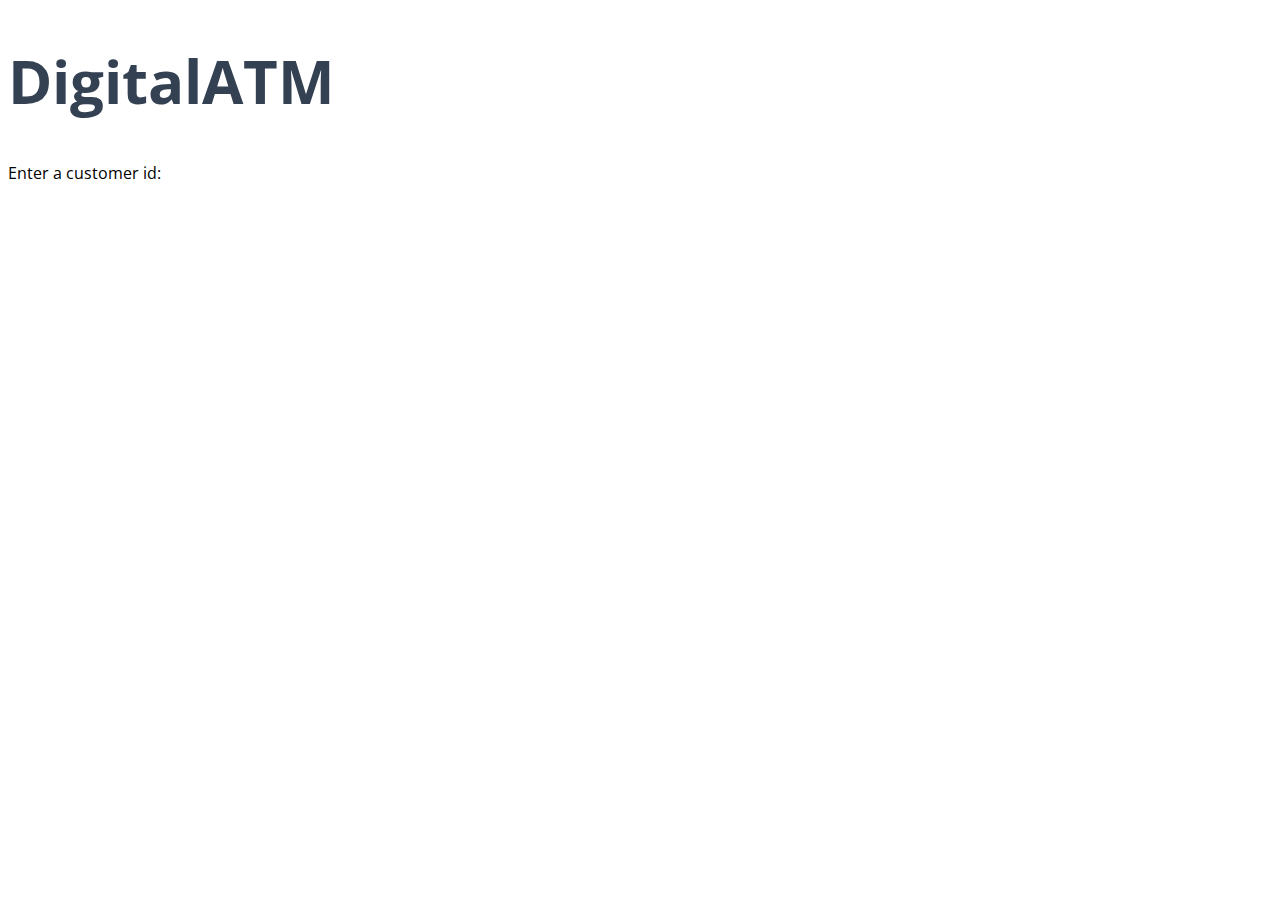
<file: index.html>
<!DOCTYPE html>
<html lang="en">
  <head>
    <meta charset="utf-8">
    <title>Hello, World!</title>
    <link href='http://fonts.googleapis.com/css?family=Open+Sans' rel='stylesheet' type='text/css'>
    <link href='styles.css' rel='stylesheet' type='text/css'>
  </head>
  <body>
    <h1>DigitalATM</h1>
    <p class="main">
      Enter a customer id:
    </p>
  </body>
</html>
</file>
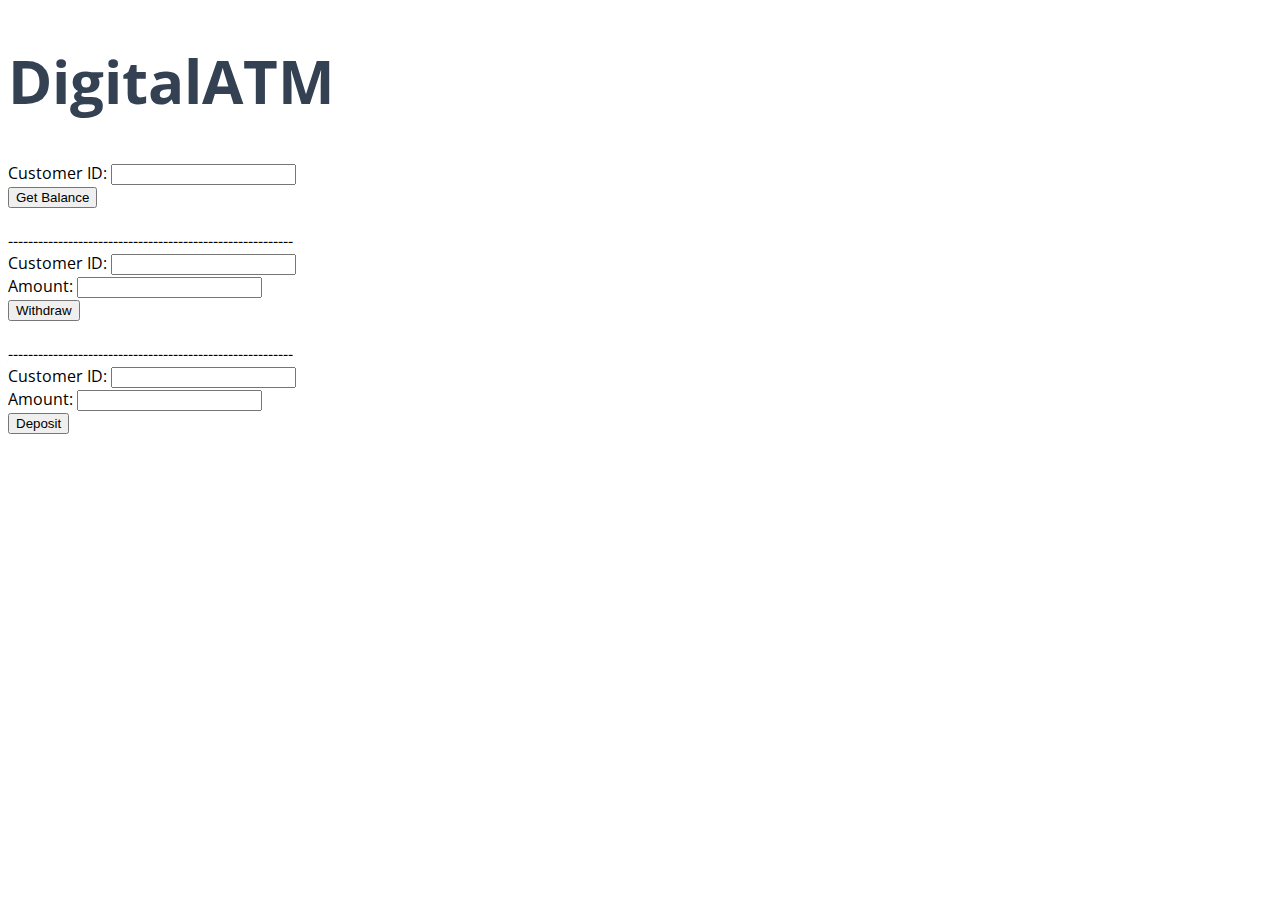
<file: debug.html>
<!DOCTYPE html>
<html lang="en">
  <head>
    <meta charset="utf-8">
    <title>Hello, World!</title>
    <link href='http://fonts.googleapis.com/css?family=Open+Sans' rel='stylesheet' type='text/css'>
    <link href='styles.css' rel='stylesheet' type='text/css'>
  </head>
  <body>
    <h1>DigitalATM</h1>
    <form action="/balance" method="post">
      Customer ID: <input type="text" name="customerID"><br>
      <input type="submit" value="Get Balance">
    </form>
<br>---------------------------------------------------------<br>
    <form action="/withdraw" method="post">
      Customer ID: <input type="text" name="customerID"><br>
      Amount: <input type="text" name="amount"><br>
      <input type="submit" value="Withdraw">
    </form>
<br>---------------------------------------------------------<br>
    <form action="/deposit" method="post">
      Customer ID: <input type="text" name="customerID"><br>
      Amount: <input type="text" name="amount"><br>
      <input type="submit" value="Deposit">
    </form>

  </body>
</html>
</file>
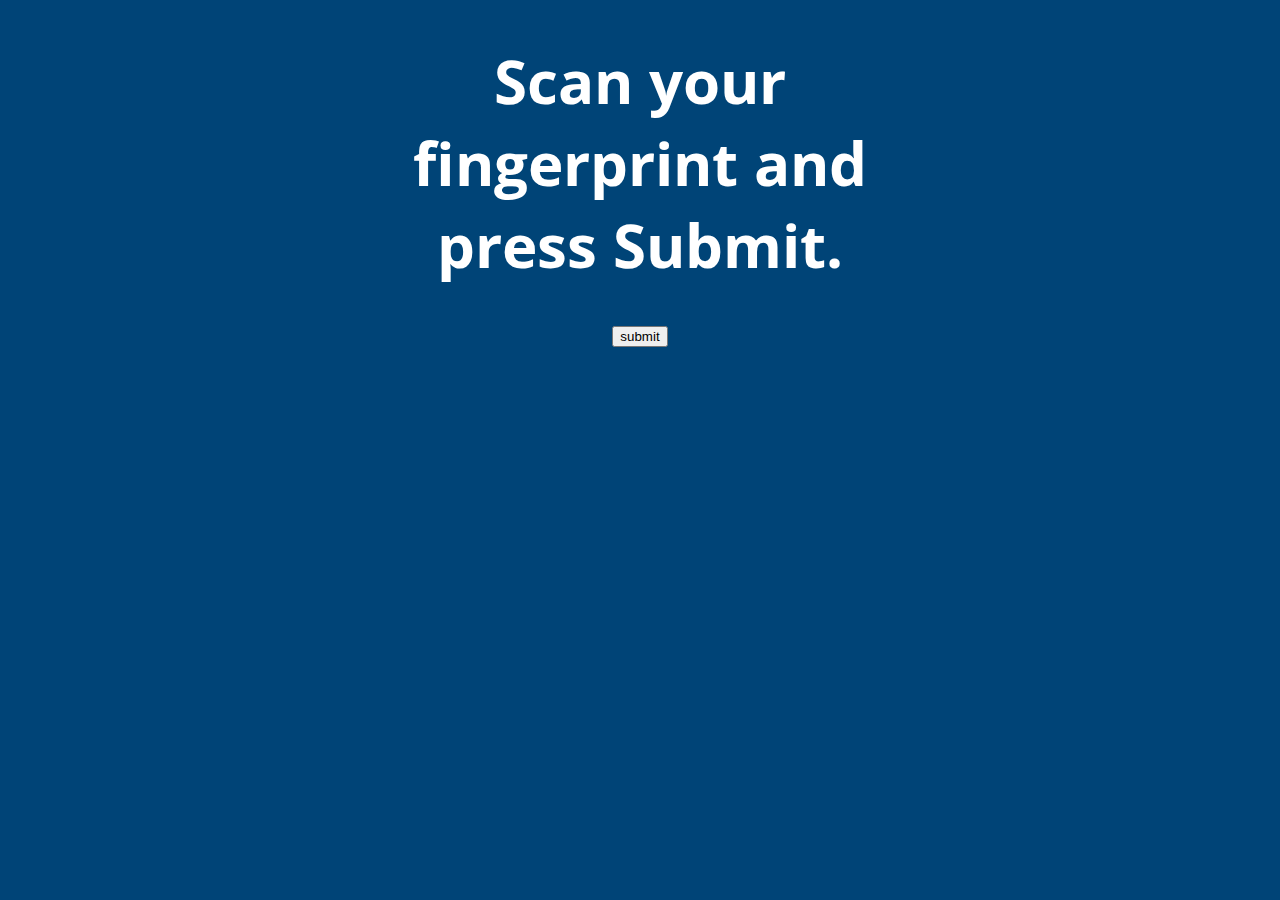
<file: hold.html>
<!DOCTYPE html>
<html lang="en">
  <head>
    <meta charset="utf-8">
    <title>Digital ATM</title>
    <link href='http://fonts.googleapis.com/css?family=Open+Sans' rel='stylesheet' type='text/css'>
  </head>
 <body style="background-color:#004477;">
        <div id="container" style="width:500px;text-align:center;margin: 0 auto;">
        <h1 style="color:#ffffff;font-family: 'Open Sans', sans-serif;font-size: 60px;">
            Scan your fingerprint and press Submit.
        </h1>
        <form action="/menu" method="get">
            <input type="submit" value="submit"/>
        </form>
        </div>
</body>
</html>
</file>
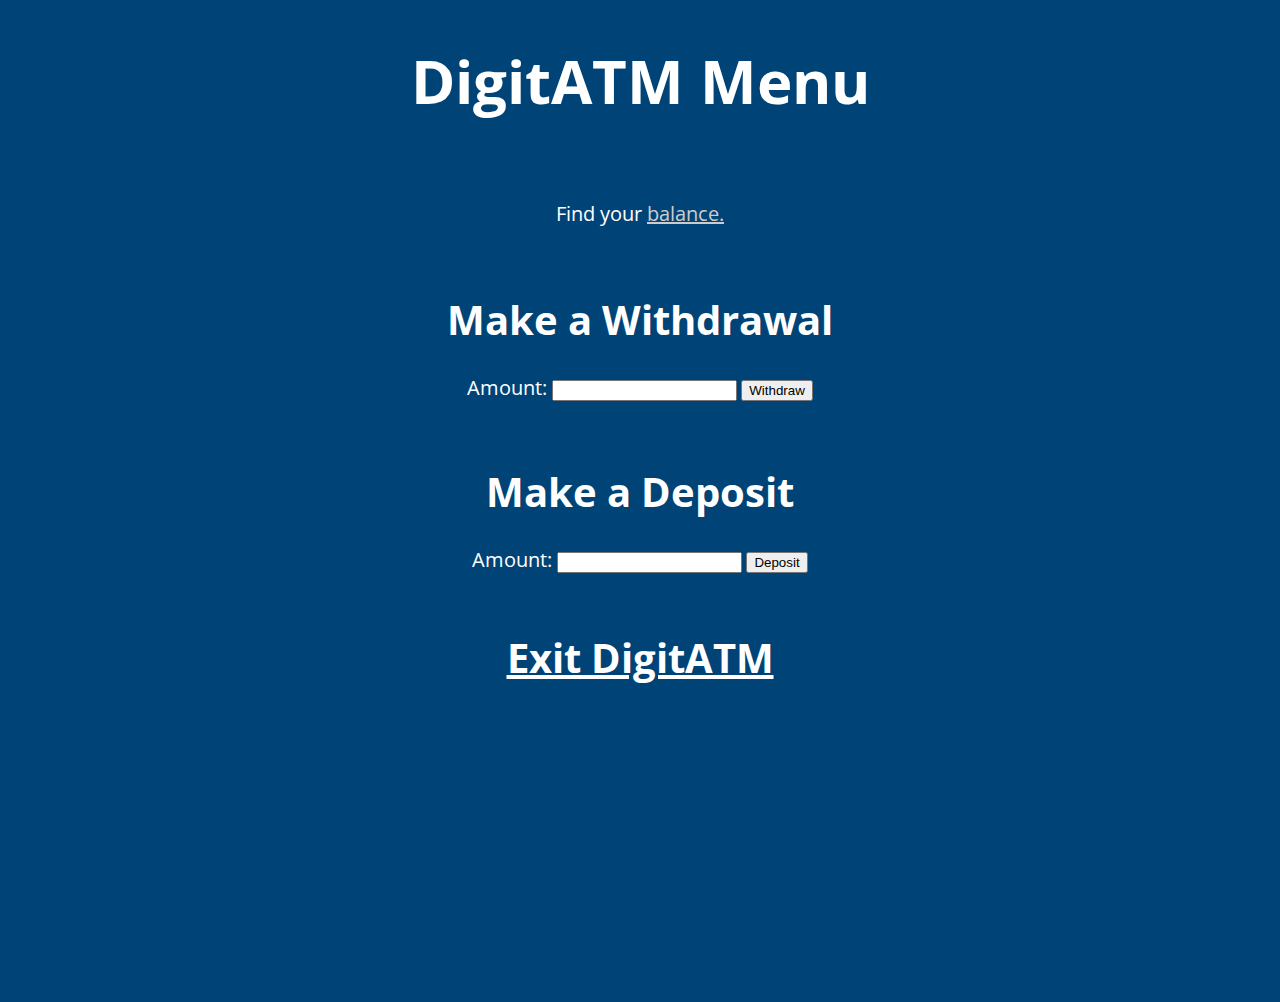
<file: menu.html>
<!DOCTYPE html>
<html lang="en">
  <head>
    <meta charset="utf-8">
    <title>Digital ATM</title>
    <link href='http://fonts.googleapis.com/css?family=Open+Sans' rel='stylesheet' type='text/css'>
  </head>
  <body style="background-color:#004477;">
  	<div id="container" style="width:500px;text-align:center;margin: 0 auto;">
        <h1 style="color:#ffffff;font-family: 'Open Sans', sans-serif;font-size: 60px;">
            DigitATM Menu
        </h1>
        <br>
        <p style="color:#ffffff;font-family: 'Open Sans', sans-serif;font-size: 20px;"> 
        	Find your <a style="color:#cccccc;font-family: 'Open Sans', sans-serif;font-size: 20px;" href='/balance'>balance.</a>
        </p>
        <br> <h1 style="color:#ffffff;font-family: 'Open Sans', sans-serif;font-size: 40px;">
        	Make a Withdrawal
    	</h1>
        <form action="/withdraw" method="post">
      	<span style="color:#ffffff;font-family: 'Open Sans', sans-serif;font-size: 20px;"> Amount: </span><input type="text" name="amount">
     			<input type="submit" value="Withdraw">
    	</form>
    	<br><br> <h1 style="color:#ffffff;font-family: 'Open Sans', sans-serif;font-size: 40px;">
    		Make a Deposit
    	</h1>
        <form action="/deposit" method="post">
      		<span style="color:#ffffff;font-family: 'Open Sans', sans-serif;font-size: 20px;"> Amount: </span><input type="text" name="amount">
      		<input type="submit" value="Deposit">
    	</form>
    	<br><br> <h1><a href="/" style="color:#ffffff;font-family: 'Open Sans', sans-serif;font-size: 40px;">
    		Exit DigitATM
    	</a></h1>
    	<br><br><br><br><br><br><br><br><br><br><br><br><br><br><br><br>
    </div>
  </body>
</html>
</file>
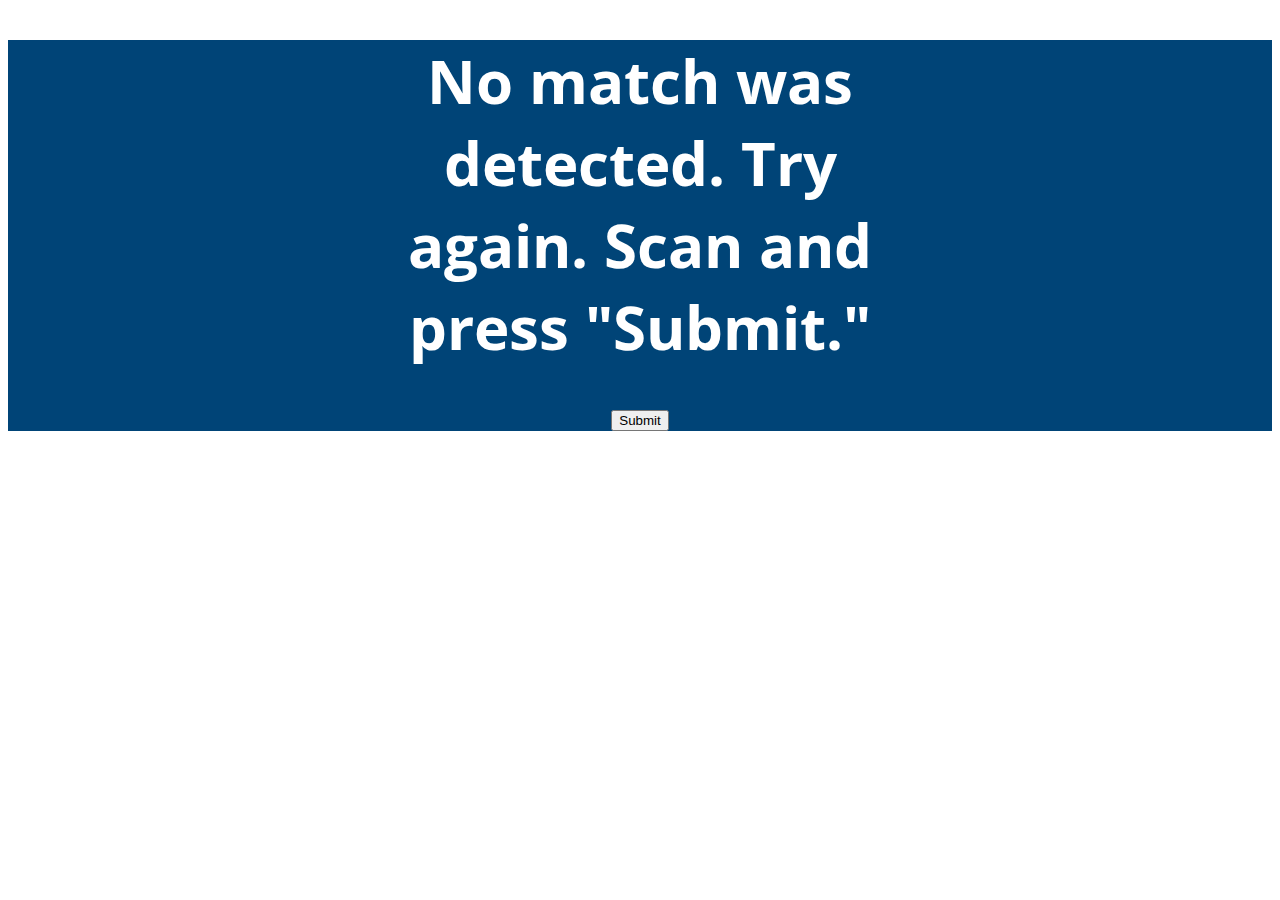
<file: nomatch.html>
<!DOCTYPE html>
<html lang="en">
  <head>
    <meta charset="utf-8">
    <title>Digital ATM</title>
    <link href='http://fonts.googleapis.com/css?family=Open+Sans' rel='stylesheet' type='text/css'>
    <link href='styles.css' rel='stylesheet' type='text/css'>
  </head>
  <body>
    <div id="bigbluebox">
        <div id="container">
        <h1 style="color:#ffffff;">
            No match was detected. Try again. Scan and press "Submit."
        </h1>
        <form action="/menu" method="get">
            <input type="submit" value="Submit"/>
        </form>
        </div>
    </div>
  </body>
</html>
</file>
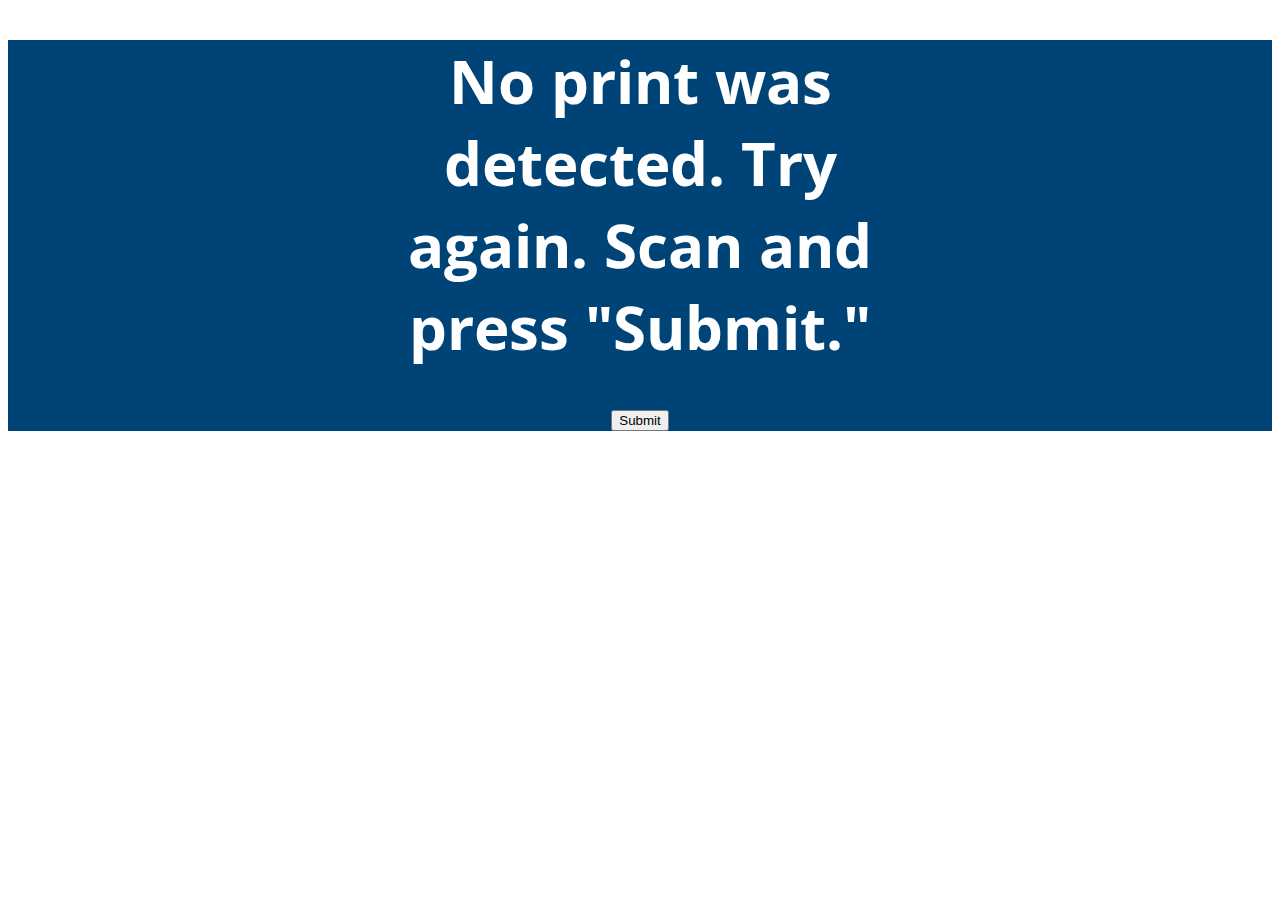
<file: tryagain.html>
<!DOCTYPE html>
<html lang="en">
  <head>
    <meta charset="utf-8">
    <title>Digital ATM</title>
    <link href='http://fonts.googleapis.com/css?family=Open+Sans' rel='stylesheet' type='text/css'>
    <link href='styles.css' rel='stylesheet' type='text/css'>
  </head>
  <body>
    <div id="bigbluebox">
        <div id="container">
        <h1 style="color:#ffffff;">
            No print was detected. Try again. Scan and press "Submit."
        </h1>
        <form action="/menu" method="get">
            <input type="submit" value="Submit"/>
        </form>
        </div>
    </div>
  </body>
</html>
</file>
<file: styles.css>
body, h1, p {
    font-family: 'Open Sans', sans-serif;
}
h1 {
    font-size: 60px;
    color: #344153;
}
h2 {
    height: 60px;
    color: #ce2e32;
}

#bigbluebox {
    background-color:#004477;
}

#bigredbox {
    background-color:#ce2e32;
}

#biggraybox {
    background-color:#344153;
}

#container {
    width:500px;
    text-align:center;
    margin: 0 auto;
}
</file>
